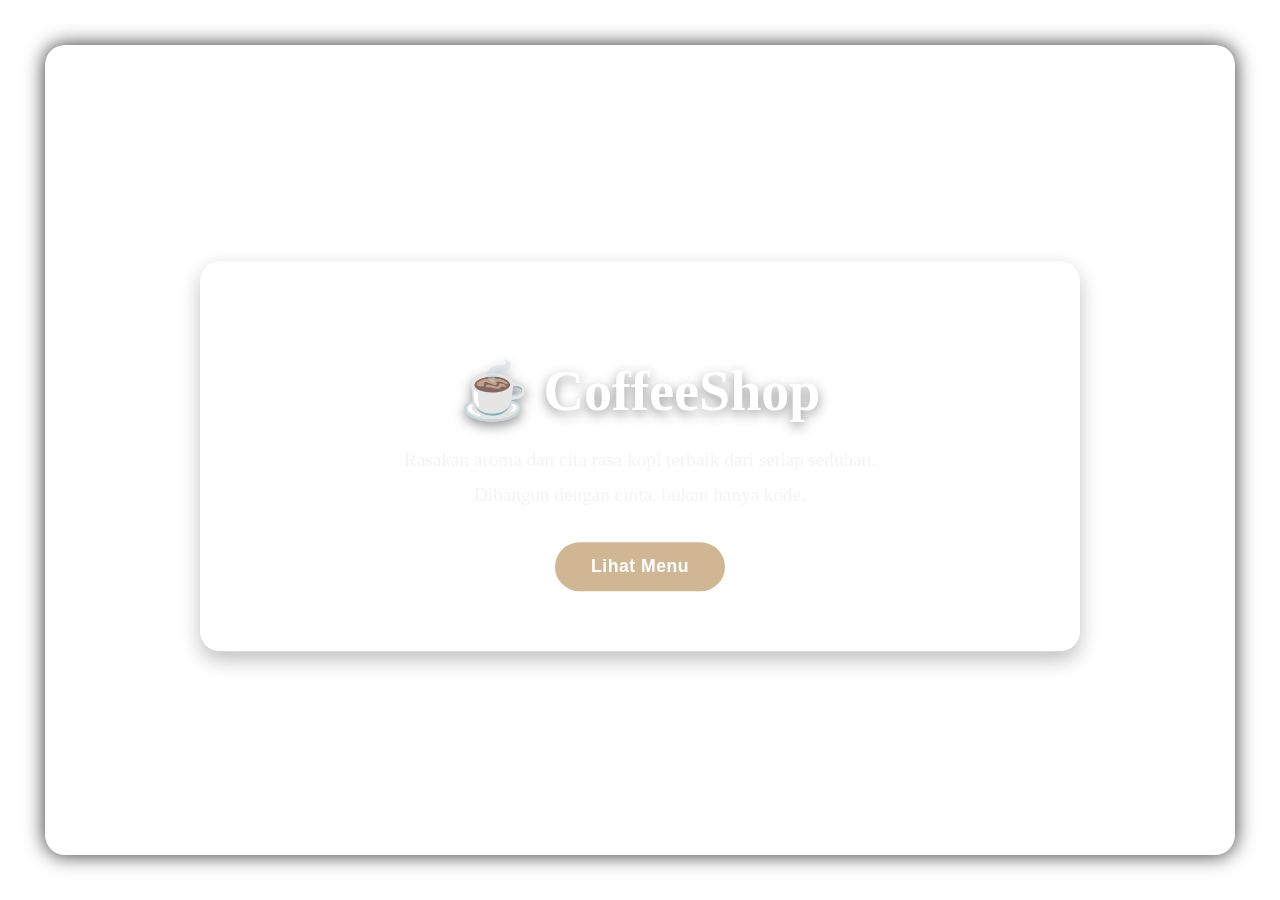
<file: index.html>
<!DOCTYPE html>
<html lang="en">

<head>
    <meta charset="UTF-8">
    <meta name="viewport" content="width=device-width, initial-scale=1.0">
    <title>CoffeeShop | Home</title>
    <link rel="stylesheet" href="style.css">
    <script src="https://cdnjs.cloudflare.com/ajax/libs/gsap/3.12.2/gsap.min.js"></script>
</head>

<body>
    <div class="body">
        <div class="filter"></div>
        <div class="content">
            <div class="hero-content">
                <h1>☕ CoffeeShop</h1>
                <p>Rasakan aroma dan cita rasa kopi terbaik dari setiap seduhan.<br>
                    Dibangun dengan cinta, bukan hanya kode.</p>
                <button><a href="next/menu.html">Lihat Menu</a></button>
            </div>
        </div>
    </div>
</body>
<script src="indexAnimation.js"></script>

</html>
</file>
<file: style.css>
body {
    margin: 5dvh;
}

.content {
    position: relative;
    z-index: 2;
    display: flex;
    justify-content: center;
    align-items: center;
    height: 90dvh;
    width: 100%;
    text-align: center;
    color: #fff;
    background: url(https://images.unsplash.com/photo-1521834100799-d805ca040e94?w=500&auto=format&fit=crop&q=60&ixlib=rb-4.1.0&ixid=M3wxMjA3fDB8MHxzZWFyY2h8MTl8fHdlbCUyMGNvbWUlMjBrZWRhaSUyMGtvcGklMjBkYXJrJTIwYmd8ZW58MHwwfDB8fHww); /* lapisan halus di atas gambar */
    background-repeat: no-repeat;
    background-position: center;
    background-size: cover;
    border-radius: 20px;
    box-shadow: 0 0 20px #2c2c2c;
}

.hero-content {
    width: 800px;
    background: rgba(255, 255, 255, 0.1);
    backdrop-filter: blur(6px);
    padding: 60px 40px;
    border-radius: 20px;
    box-shadow: 0 8px 20px rgba(0, 0, 0, 0.3);
}

.hero-content h1 {
    font-size: 3.5rem;
    margin-bottom: 15px;
    color: #ffffff;
    text-shadow: 0 4px 12px rgba(0, 0, 0, 0.5);
}

.hero-content p {
    font-size: 1.2rem;
    line-height: 1.8;
    color: #f2f2f2;
    margin-bottom: 30px;
}

.hero-content button {
    background: #c8a97e;
    border: none;
    color: #fff;
    font-size: 1.1rem;
    padding: 14px 36px;
    border-radius: 40px;
    cursor: pointer;
    font-weight: 600;
    letter-spacing: 0.5px;
    transition: all 0.3s ease;
}

.hero-content button:hover {
    background: #e9631c;
    transform: translateY(-3px);
}

button a {
    color: white;
    text-decoration: none;
}

/* Responsif biar tetap keren di HP */
@media (max-width: 768px) {
    .hero-content {
        width: 90%;
        padding: 40px 20px;
    }

    .hero-content h1 {
        font-size: 2.2rem;
    }

    .hero-content p {
        font-size: 1rem;
    }
}
</file>
